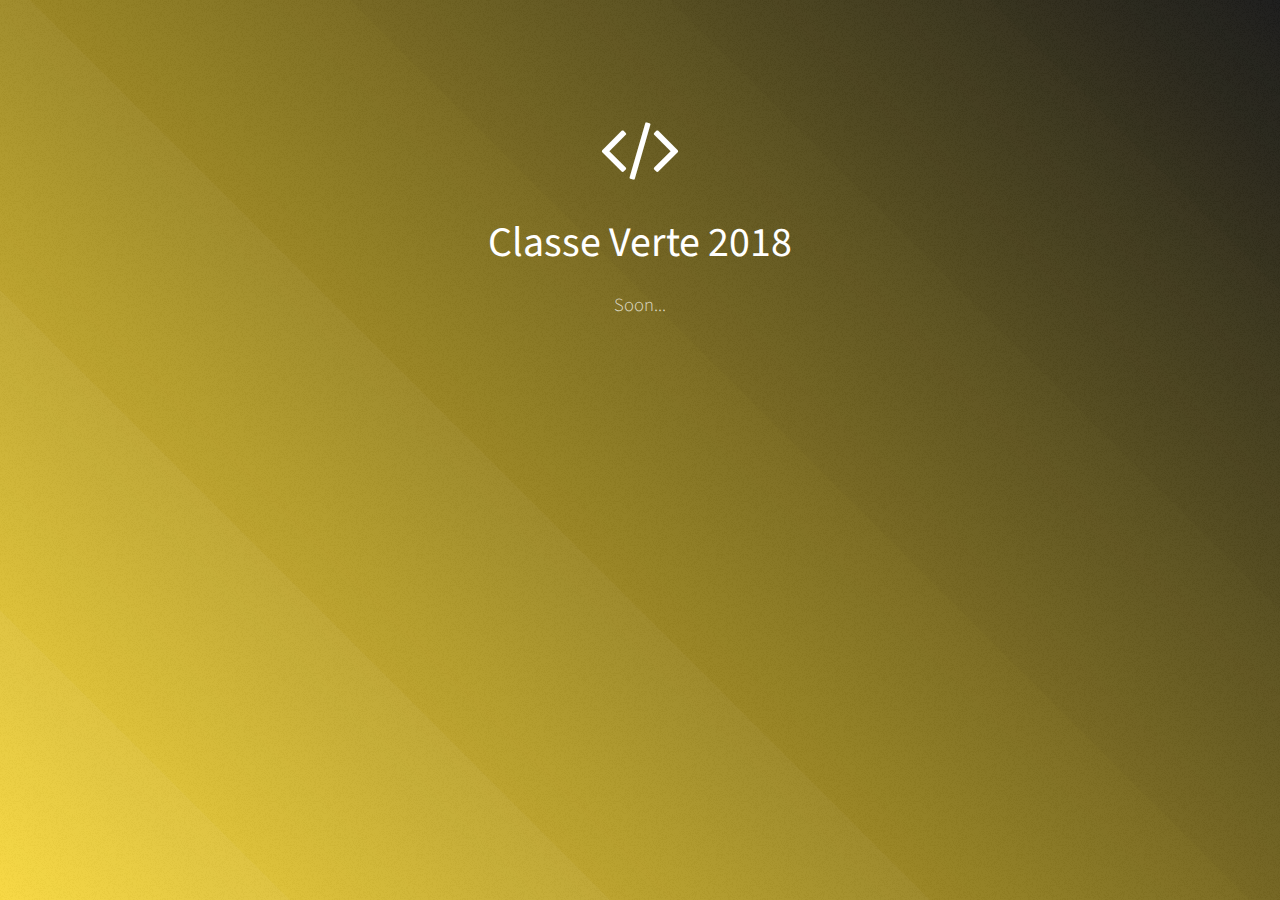
<file: index.html>
<!DOCTYPE HTML>
<html>
	<head>
		<title>Classe Verte 2018</title>
		<meta charset="utf-8" />
		<meta name="viewport" content="width=device-width, initial-scale=1" />
		<link rel="stylesheet" href="assets/css/main.css" />
	</head>
	<body>
		<section id="header">
			<div class="inner">
				<span class="icon major fa-code"></span>
				<h1><strong>Classe Verte 2018</strong></h1>
				<p>Soon...</p>
			</div>
		</section>

		<script src="assets/js/jquery.min.js"></script>
		<script src="assets/js/jquery.scrolly.min.js"></script>
		<script src="assets/js/skel.min.js"></script>
		<script src="assets/js/util.js"></script>
		<script src="assets/js/main.js"></script>

		<script async src="https://www.googletagmanager.com/gtag/js?id=UA-29696798-8"></script>
		<script>
		window.dataLayer = window.dataLayer || [];
		function gtag(){dataLayer.push(arguments)};
		gtag('js', new Date());

		gtag('config', 'UA-29696798-8');
		</script>

	</body>
</html>
</file>
<file: assets/css/main.css>
@import url("font-awesome.min.css");
@import url("https://fonts.googleapis.com/css?family=Source+Sans+Pro:300,300italic,400,400italic");

/*
	Photon by HTML5 UP
	html5up.net | @ajlkn
	Free for personal and commercial use under the CCA 3.0 license (html5up.net/license)
*/

/* Reset */

	html, body, div, span, applet, object, iframe, h1, h2, h3, h4, h5, h6, p, blockquote, pre, a, abbr, acronym, address, big, cite, code, del, dfn, em, img, ins, kbd, q, s, samp, small, strike, strong, sub, sup, tt, var, b, u, i, center, dl, dt, dd, ol, ul, li, fieldset, form, label, legend, table, caption, tbody, tfoot, thead, tr, th, td, article, aside, canvas, details, embed, figure, figcaption, footer, header, hgroup, menu, nav, output, ruby, section, summary, time, mark, audio, video {
		margin: 0;
		padding: 0;
		border: 0;
		font-size: 100%;
		font: inherit;
		vertical-align: baseline;
	}

	article, aside, details, figcaption, figure, footer, header, hgroup, menu, nav, section {
		display: block;
	}

	body {
		line-height: 1;
	}

	ol, ul {
		list-style: none;
	}

	blockquote, q {
		quotes: none;
	}

	blockquote:before, blockquote:after, q:before, q:after {
		content: '';
		content: none;
	}

	table {
		border-collapse: collapse;
		border-spacing: 0;
	}

	body {
		-webkit-text-size-adjust: none;
	}

/* Box Model */

	*, *:before, *:after {
		-moz-box-sizing: border-box;
		-webkit-box-sizing: border-box;
		box-sizing: border-box;
	}

/* Containers */

	.container {
		margin-left: auto;
		margin-right: auto;
	}

	.container.\31 25\25 {
		width: 100%;
		max-width: 75em;
		min-width: 60em;
	}

	.container.\37 5\25 {
		width: 45em;
	}

	.container.\35 0\25 {
		width: 30em;
	}

	.container.\32 5\25 {
		width: 15em;
	}

	.container {
		width: 60em;
	}

	@media screen and (max-width: 1680px) {

		.container.\31 25\25 {
			width: 100%;
			max-width: 75em;
			min-width: 60em;
		}

		.container.\37 5\25 {
			width: 45em;
		}

		.container.\35 0\25 {
			width: 30em;
		}

		.container.\32 5\25 {
			width: 15em;
		}

		.container {
			width: 60em;
		}

	}

	@media screen and (max-width: 1140px) {

		.container.\31 25\25 {
			width: 100%;
			max-width: 112.5%;
			min-width: 90%;
		}

		.container.\37 5\25 {
			width: 67.5%;
		}

		.container.\35 0\25 {
			width: 45%;
		}

		.container.\32 5\25 {
			width: 22.5%;
		}

		.container {
			width: 90%;
		}

	}

	@media screen and (max-width: 980px) {

		.container.\31 25\25 {
			width: 100%;
			max-width: 125%;
			min-width: 100%;
		}

		.container.\37 5\25 {
			width: 75%;
		}

		.container.\35 0\25 {
			width: 50%;
		}

		.container.\32 5\25 {
			width: 25%;
		}

		.container {
			width: 100% !important;
		}

	}

	@media screen and (max-width: 736px) {

		.container.\31 25\25 {
			width: 100%;
			max-width: 125%;
			min-width: 100%;
		}

		.container.\37 5\25 {
			width: 75%;
		}

		.container.\35 0\25 {
			width: 50%;
		}

		.container.\32 5\25 {
			width: 25%;
		}

		.container {
			width: 100% !important;
		}

	}

	@media screen and (max-width: 480px) {

		.container.\31 25\25 {
			width: 100%;
			max-width: 125%;
			min-width: 100%;
		}

		.container.\37 5\25 {
			width: 75%;
		}

		.container.\35 0\25 {
			width: 50%;
		}

		.container.\32 5\25 {
			width: 25%;
		}

		.container {
			width: 100% !important;
		}

	}

	@media screen and (max-width: 320px) {

		.container.\31 25\25 {
			width: 100%;
			max-width: 125%;
			min-width: 100%;
		}

		.container.\37 5\25 {
			width: 75%;
		}

		.container.\35 0\25 {
			width: 50%;
		}

		.container.\32 5\25 {
			width: 25%;
		}

		.container {
			width: 100% !important;
		}

	}

/* Grid */

	.row {
		border-bottom: solid 1px transparent;
		-moz-box-sizing: border-box;
		-webkit-box-sizing: border-box;
		box-sizing: border-box;
	}

	.row > * {
		float: left;
		-moz-box-sizing: border-box;
		-webkit-box-sizing: border-box;
		box-sizing: border-box;
	}

	.row:after, .row:before {
		content: '';
		display: block;
		clear: both;
		height: 0;
	}

	.row.uniform > * > :first-child {
		margin-top: 0;
	}

	.row.uniform > * > :last-child {
		margin-bottom: 0;
	}

	.row.\30 \25 > * {
		padding: 0 0 0 0em;
	}

	.row.\30 \25 {
		margin: 0 0 -1px 0em;
	}

	.row.uniform.\30 \25 > * {
		padding: 0em 0 0 0em;
	}

	.row.uniform.\30 \25 {
		margin: 0em 0 -1px 0em;
	}

	.row > * {
		padding: 0 0 0 2em;
	}

	.row {
		margin: 0 0 -1px -2em;
	}

	.row.uniform > * {
		padding: 2em 0 0 2em;
	}

	.row.uniform {
		margin: -2em 0 -1px -2em;
	}

	.row.\32 00\25 > * {
		padding: 0 0 0 4em;
	}

	.row.\32 00\25 {
		margin: 0 0 -1px -4em;
	}

	.row.uniform.\32 00\25 > * {
		padding: 4em 0 0 4em;
	}

	.row.uniform.\32 00\25 {
		margin: -4em 0 -1px -4em;
	}

	.row.\31 50\25 > * {
		padding: 0 0 0 3em;
	}

	.row.\31 50\25 {
		margin: 0 0 -1px -3em;
	}

	.row.uniform.\31 50\25 > * {
		padding: 3em 0 0 3em;
	}

	.row.uniform.\31 50\25 {
		margin: -3em 0 -1px -3em;
	}

	.row.\35 0\25 > * {
		padding: 0 0 0 1em;
	}

	.row.\35 0\25 {
		margin: 0 0 -1px -1em;
	}

	.row.uniform.\35 0\25 > * {
		padding: 1em 0 0 1em;
	}

	.row.uniform.\35 0\25 {
		margin: -1em 0 -1px -1em;
	}

	.row.\32 5\25 > * {
		padding: 0 0 0 0.5em;
	}

	.row.\32 5\25 {
		margin: 0 0 -1px -0.5em;
	}

	.row.uniform.\32 5\25 > * {
		padding: 0.5em 0 0 0.5em;
	}

	.row.uniform.\32 5\25 {
		margin: -0.5em 0 -1px -0.5em;
	}

	.\31 2u, .\31 2u\24 {
		width: 100%;
		clear: none;
		margin-left: 0;
	}

	.\31 1u, .\31 1u\24 {
		width: 91.6666666667%;
		clear: none;
		margin-left: 0;
	}

	.\31 0u, .\31 0u\24 {
		width: 83.3333333333%;
		clear: none;
		margin-left: 0;
	}

	.\39 u, .\39 u\24 {
		width: 75%;
		clear: none;
		margin-left: 0;
	}

	.\38 u, .\38 u\24 {
		width: 66.6666666667%;
		clear: none;
		margin-left: 0;
	}

	.\37 u, .\37 u\24 {
		width: 58.3333333333%;
		clear: none;
		margin-left: 0;
	}

	.\36 u, .\36 u\24 {
		width: 50%;
		clear: none;
		margin-left: 0;
	}

	.\35 u, .\35 u\24 {
		width: 41.6666666667%;
		clear: none;
		margin-left: 0;
	}

	.\34 u, .\34 u\24 {
		width: 33.3333333333%;
		clear: none;
		margin-left: 0;
	}

	.\33 u, .\33 u\24 {
		width: 25%;
		clear: none;
		margin-left: 0;
	}

	.\32 u, .\32 u\24 {
		width: 16.6666666667%;
		clear: none;
		margin-left: 0;
	}

	.\31 u, .\31 u\24 {
		width: 8.3333333333%;
		clear: none;
		margin-left: 0;
	}

	.\31 2u\24 + *,
	.\31 1u\24 + *,
	.\31 0u\24 + *,
	.\39 u\24 + *,
	.\38 u\24 + *,
	.\37 u\24 + *,
	.\36 u\24 + *,
	.\35 u\24 + *,
	.\34 u\24 + *,
	.\33 u\24 + *,
	.\32 u\24 + *,
	.\31 u\24 + * {
		clear: left;
	}

	.\-11u {
		margin-left: 91.66667%;
	}

	.\-10u {
		margin-left: 83.33333%;
	}

	.\-9u {
		margin-left: 75%;
	}

	.\-8u {
		margin-left: 66.66667%;
	}

	.\-7u {
		margin-left: 58.33333%;
	}

	.\-6u {
		margin-left: 50%;
	}

	.\-5u {
		margin-left: 41.66667%;
	}

	.\-4u {
		margin-left: 33.33333%;
	}

	.\-3u {
		margin-left: 25%;
	}

	.\-2u {
		margin-left: 16.66667%;
	}

	.\-1u {
		margin-left: 8.33333%;
	}

	@media screen and (max-width: 1680px) {

		.row > * {
			padding: 0 0 0 2em;
		}

		.row {
			margin: 0 0 -1px -2em;
		}

		.row.uniform > * {
			padding: 2em 0 0 2em;
		}

		.row.uniform {
			margin: -2em 0 -1px -2em;
		}

		.row.\32 00\25 > * {
			padding: 0 0 0 4em;
		}

		.row.\32 00\25 {
			margin: 0 0 -1px -4em;
		}

		.row.uniform.\32 00\25 > * {
			padding: 4em 0 0 4em;
		}

		.row.uniform.\32 00\25 {
			margin: -4em 0 -1px -4em;
		}

		.row.\31 50\25 > * {
			padding: 0 0 0 3em;
		}

		.row.\31 50\25 {
			margin: 0 0 -1px -3em;
		}

		.row.uniform.\31 50\25 > * {
			padding: 3em 0 0 3em;
		}

		.row.uniform.\31 50\25 {
			margin: -3em 0 -1px -3em;
		}

		.row.\35 0\25 > * {
			padding: 0 0 0 1em;
		}

		.row.\35 0\25 {
			margin: 0 0 -1px -1em;
		}

		.row.uniform.\35 0\25 > * {
			padding: 1em 0 0 1em;
		}

		.row.uniform.\35 0\25 {
			margin: -1em 0 -1px -1em;
		}

		.row.\32 5\25 > * {
			padding: 0 0 0 0.5em;
		}

		.row.\32 5\25 {
			margin: 0 0 -1px -0.5em;
		}

		.row.uniform.\32 5\25 > * {
			padding: 0.5em 0 0 0.5em;
		}

		.row.uniform.\32 5\25 {
			margin: -0.5em 0 -1px -0.5em;
		}

		.\31 2u\28xlarge\29, .\31 2u\24\28xlarge\29 {
			width: 100%;
			clear: none;
			margin-left: 0;
		}

		.\31 1u\28xlarge\29, .\31 1u\24\28xlarge\29 {
			width: 91.6666666667%;
			clear: none;
			margin-left: 0;
		}

		.\31 0u\28xlarge\29, .\31 0u\24\28xlarge\29 {
			width: 83.3333333333%;
			clear: none;
			margin-left: 0;
		}

		.\39 u\28xlarge\29, .\39 u\24\28xlarge\29 {
			width: 75%;
			clear: none;
			margin-left: 0;
		}

		.\38 u\28xlarge\29, .\38 u\24\28xlarge\29 {
			width: 66.6666666667%;
			clear: none;
			margin-left: 0;
		}

		.\37 u\28xlarge\29, .\37 u\24\28xlarge\29 {
			width: 58.3333333333%;
			clear: none;
			margin-left: 0;
		}

		.\36 u\28xlarge\29, .\36 u\24\28xlarge\29 {
			width: 50%;
			clear: none;
			margin-left: 0;
		}

		.\35 u\28xlarge\29, .\35 u\24\28xlarge\29 {
			width: 41.6666666667%;
			clear: none;
			margin-left: 0;
		}

		.\34 u\28xlarge\29, .\34 u\24\28xlarge\29 {
			width: 33.3333333333%;
			clear: none;
			margin-left: 0;
		}

		.\33 u\28xlarge\29, .\33 u\24\28xlarge\29 {
			width: 25%;
			clear: none;
			margin-left: 0;
		}

		.\32 u\28xlarge\29, .\32 u\24\28xlarge\29 {
			width: 16.6666666667%;
			clear: none;
			margin-left: 0;
		}

		.\31 u\28xlarge\29, .\31 u\24\28xlarge\29 {
			width: 8.3333333333%;
			clear: none;
			margin-left: 0;
		}

		.\31 2u\24\28xlarge\29 + *,
		.\31 1u\24\28xlarge\29 + *,
		.\31 0u\24\28xlarge\29 + *,
		.\39 u\24\28xlarge\29 + *,
		.\38 u\24\28xlarge\29 + *,
		.\37 u\24\28xlarge\29 + *,
		.\36 u\24\28xlarge\29 + *,
		.\35 u\24\28xlarge\29 + *,
		.\34 u\24\28xlarge\29 + *,
		.\33 u\24\28xlarge\29 + *,
		.\32 u\24\28xlarge\29 + *,
		.\31 u\24\28xlarge\29 + * {
			clear: left;
		}

		.\-11u\28xlarge\29 {
			margin-left: 91.66667%;
		}

		.\-10u\28xlarge\29 {
			margin-left: 83.33333%;
		}

		.\-9u\28xlarge\29 {
			margin-left: 75%;
		}

		.\-8u\28xlarge\29 {
			margin-left: 66.66667%;
		}

		.\-7u\28xlarge\29 {
			margin-left: 58.33333%;
		}

		.\-6u\28xlarge\29 {
			margin-left: 50%;
		}

		.\-5u\28xlarge\29 {
			margin-left: 41.66667%;
		}

		.\-4u\28xlarge\29 {
			margin-left: 33.33333%;
		}

		.\-3u\28xlarge\29 {
			margin-left: 25%;
		}

		.\-2u\28xlarge\29 {
			margin-left: 16.66667%;
		}

		.\-1u\28xlarge\29 {
			margin-left: 8.33333%;
		}

	}

	@media screen and (max-width: 1140px) {

		.row > * {
			padding: 0 0 0 1.5em;
		}

		.row {
			margin: 0 0 -1px -1.5em;
		}

		.row.uniform > * {
			padding: 1.5em 0 0 1.5em;
		}

		.row.uniform {
			margin: -1.5em 0 -1px -1.5em;
		}

		.row.\32 00\25 > * {
			padding: 0 0 0 3em;
		}

		.row.\32 00\25 {
			margin: 0 0 -1px -3em;
		}

		.row.uniform.\32 00\25 > * {
			padding: 3em 0 0 3em;
		}

		.row.uniform.\32 00\25 {
			margin: -3em 0 -1px -3em;
		}

		.row.\31 50\25 > * {
			padding: 0 0 0 2.25em;
		}

		.row.\31 50\25 {
			margin: 0 0 -1px -2.25em;
		}

		.row.uniform.\31 50\25 > * {
			padding: 2.25em 0 0 2.25em;
		}

		.row.uniform.\31 50\25 {
			margin: -2.25em 0 -1px -2.25em;
		}

		.row.\35 0\25 > * {
			padding: 0 0 0 0.75em;
		}

		.row.\35 0\25 {
			margin: 0 0 -1px -0.75em;
		}

		.row.uniform.\35 0\25 > * {
			padding: 0.75em 0 0 0.75em;
		}

		.row.uniform.\35 0\25 {
			margin: -0.75em 0 -1px -0.75em;
		}

		.row.\32 5\25 > * {
			padding: 0 0 0 0.375em;
		}

		.row.\32 5\25 {
			margin: 0 0 -1px -0.375em;
		}

		.row.uniform.\32 5\25 > * {
			padding: 0.375em 0 0 0.375em;
		}

		.row.uniform.\32 5\25 {
			margin: -0.375em 0 -1px -0.375em;
		}

		.\31 2u\28large\29, .\31 2u\24\28large\29 {
			width: 100%;
			clear: none;
			margin-left: 0;
		}

		.\31 1u\28large\29, .\31 1u\24\28large\29 {
			width: 91.6666666667%;
			clear: none;
			margin-left: 0;
		}

		.\31 0u\28large\29, .\31 0u\24\28large\29 {
			width: 83.3333333333%;
			clear: none;
			margin-left: 0;
		}

		.\39 u\28large\29, .\39 u\24\28large\29 {
			width: 75%;
			clear: none;
			margin-left: 0;
		}

		.\38 u\28large\29, .\38 u\24\28large\29 {
			width: 66.6666666667%;
			clear: none;
			margin-left: 0;
		}

		.\37 u\28large\29, .\37 u\24\28large\29 {
			width: 58.3333333333%;
			clear: none;
			margin-left: 0;
		}

		.\36 u\28large\29, .\36 u\24\28large\29 {
			width: 50%;
			clear: none;
			margin-left: 0;
		}

		.\35 u\28large\29, .\35 u\24\28large\29 {
			width: 41.6666666667%;
			clear: none;
			margin-left: 0;
		}

		.\34 u\28large\29, .\34 u\24\28large\29 {
			width: 33.3333333333%;
			clear: none;
			margin-left: 0;
		}

		.\33 u\28large\29, .\33 u\24\28large\29 {
			width: 25%;
			clear: none;
			margin-left: 0;
		}

		.\32 u\28large\29, .\32 u\24\28large\29 {
			width: 16.6666666667%;
			clear: none;
			margin-left: 0;
		}

		.\31 u\28large\29, .\31 u\24\28large\29 {
			width: 8.3333333333%;
			clear: none;
			margin-left: 0;
		}

		.\31 2u\24\28large\29 + *,
		.\31 1u\24\28large\29 + *,
		.\31 0u\24\28large\29 + *,
		.\39 u\24\28large\29 + *,
		.\38 u\24\28large\29 + *,
		.\37 u\24\28large\29 + *,
		.\36 u\24\28large\29 + *,
		.\35 u\24\28large\29 + *,
		.\34 u\24\28large\29 + *,
		.\33 u\24\28large\29 + *,
		.\32 u\24\28large\29 + *,
		.\31 u\24\28large\29 + * {
			clear: left;
		}

		.\-11u\28large\29 {
			margin-left: 91.66667%;
		}

		.\-10u\28large\29 {
			margin-left: 83.33333%;
		}

		.\-9u\28large\29 {
			margin-left: 75%;
		}

		.\-8u\28large\29 {
			margin-left: 66.66667%;
		}

		.\-7u\28large\29 {
			margin-left: 58.33333%;
		}

		.\-6u\28large\29 {
			margin-left: 50%;
		}

		.\-5u\28large\29 {
			margin-left: 41.66667%;
		}

		.\-4u\28large\29 {
			margin-left: 33.33333%;
		}

		.\-3u\28large\29 {
			margin-left: 25%;
		}

		.\-2u\28large\29 {
			margin-left: 16.66667%;
		}

		.\-1u\28large\29 {
			margin-left: 8.33333%;
		}

	}

	@media screen and (max-width: 980px) {

		.row > * {
			padding: 0 0 0 1.5em;
		}

		.row {
			margin: 0 0 -1px -1.5em;
		}

		.row.uniform > * {
			padding: 1.5em 0 0 1.5em;
		}

		.row.uniform {
			margin: -1.5em 0 -1px -1.5em;
		}

		.row.\32 00\25 > * {
			padding: 0 0 0 3em;
		}

		.row.\32 00\25 {
			margin: 0 0 -1px -3em;
		}

		.row.uniform.\32 00\25 > * {
			padding: 3em 0 0 3em;
		}

		.row.uniform.\32 00\25 {
			margin: -3em 0 -1px -3em;
		}

		.row.\31 50\25 > * {
			padding: 0 0 0 2.25em;
		}

		.row.\31 50\25 {
			margin: 0 0 -1px -2.25em;
		}

		.row.uniform.\31 50\25 > * {
			padding: 2.25em 0 0 2.25em;
		}

		.row.uniform.\31 50\25 {
			margin: -2.25em 0 -1px -2.25em;
		}

		.row.\35 0\25 > * {
			padding: 0 0 0 0.75em;
		}

		.row.\35 0\25 {
			margin: 0 0 -1px -0.75em;
		}

		.row.uniform.\35 0\25 > * {
			padding: 0.75em 0 0 0.75em;
		}

		.row.uniform.\35 0\25 {
			margin: -0.75em 0 -1px -0.75em;
		}

		.row.\32 5\25 > * {
			padding: 0 0 0 0.375em;
		}

		.row.\32 5\25 {
			margin: 0 0 -1px -0.375em;
		}

		.row.uniform.\32 5\25 > * {
			padding: 0.375em 0 0 0.375em;
		}

		.row.uniform.\32 5\25 {
			margin: -0.375em 0 -1px -0.375em;
		}

		.\31 2u\28medium\29, .\31 2u\24\28medium\29 {
			width: 100%;
			clear: none;
			margin-left: 0;
		}

		.\31 1u\28medium\29, .\31 1u\24\28medium\29 {
			width: 91.6666666667%;
			clear: none;
			margin-left: 0;
		}

		.\31 0u\28medium\29, .\31 0u\24\28medium\29 {
			width: 83.3333333333%;
			clear: none;
			margin-left: 0;
		}

		.\39 u\28medium\29, .\39 u\24\28medium\29 {
			width: 75%;
			clear: none;
			margin-left: 0;
		}

		.\38 u\28medium\29, .\38 u\24\28medium\29 {
			width: 66.6666666667%;
			clear: none;
			margin-left: 0;
		}

		.\37 u\28medium\29, .\37 u\24\28medium\29 {
			width: 58.3333333333%;
			clear: none;
			margin-left: 0;
		}

		.\36 u\28medium\29, .\36 u\24\28medium\29 {
			width: 50%;
			clear: none;
			margin-left: 0;
		}

		.\35 u\28medium\29, .\35 u\24\28medium\29 {
			width: 41.6666666667%;
			clear: none;
			margin-left: 0;
		}

		.\34 u\28medium\29, .\34 u\24\28medium\29 {
			width: 33.3333333333%;
			clear: none;
			margin-left: 0;
		}

		.\33 u\28medium\29, .\33 u\24\28medium\29 {
			width: 25%;
			clear: none;
			margin-left: 0;
		}

		.\32 u\28medium\29, .\32 u\24\28medium\29 {
			width: 16.6666666667%;
			clear: none;
			margin-left: 0;
		}

		.\31 u\28medium\29, .\31 u\24\28medium\29 {
			width: 8.3333333333%;
			clear: none;
			margin-left: 0;
		}

		.\31 2u\24\28medium\29 + *,
		.\31 1u\24\28medium\29 + *,
		.\31 0u\24\28medium\29 + *,
		.\39 u\24\28medium\29 + *,
		.\38 u\24\28medium\29 + *,
		.\37 u\24\28medium\29 + *,
		.\36 u\24\28medium\29 + *,
		.\35 u\24\28medium\29 + *,
		.\34 u\24\28medium\29 + *,
		.\33 u\24\28medium\29 + *,
		.\32 u\24\28medium\29 + *,
		.\31 u\24\28medium\29 + * {
			clear: left;
		}

		.\-11u\28medium\29 {
			margin-left: 91.66667%;
		}

		.\-10u\28medium\29 {
			margin-left: 83.33333%;
		}

		.\-9u\28medium\29 {
			margin-left: 75%;
		}

		.\-8u\28medium\29 {
			margin-left: 66.66667%;
		}

		.\-7u\28medium\29 {
			margin-left: 58.33333%;
		}

		.\-6u\28medium\29 {
			margin-left: 50%;
		}

		.\-5u\28medium\29 {
			margin-left: 41.66667%;
		}

		.\-4u\28medium\29 {
			margin-left: 33.33333%;
		}

		.\-3u\28medium\29 {
			margin-left: 25%;
		}

		.\-2u\28medium\29 {
			margin-left: 16.66667%;
		}

		.\-1u\28medium\29 {
			margin-left: 8.33333%;
		}

	}

	@media screen and (max-width: 736px) {

		.row > * {
			padding: 0 0 0 1.5em;
		}

		.row {
			margin: 0 0 -1px -1.5em;
		}

		.row.uniform > * {
			padding: 1.5em 0 0 1.5em;
		}

		.row.uniform {
			margin: -1.5em 0 -1px -1.5em;
		}

		.row.\32 00\25 > * {
			padding: 0 0 0 3em;
		}

		.row.\32 00\25 {
			margin: 0 0 -1px -3em;
		}

		.row.uniform.\32 00\25 > * {
			padding: 3em 0 0 3em;
		}

		.row.uniform.\32 00\25 {
			margin: -3em 0 -1px -3em;
		}

		.row.\31 50\25 > * {
			padding: 0 0 0 2.25em;
		}

		.row.\31 50\25 {
			margin: 0 0 -1px -2.25em;
		}

		.row.uniform.\31 50\25 > * {
			padding: 2.25em 0 0 2.25em;
		}

		.row.uniform.\31 50\25 {
			margin: -2.25em 0 -1px -2.25em;
		}

		.row.\35 0\25 > * {
			padding: 0 0 0 0.75em;
		}

		.row.\35 0\25 {
			margin: 0 0 -1px -0.75em;
		}

		.row.uniform.\35 0\25 > * {
			padding: 0.75em 0 0 0.75em;
		}

		.row.uniform.\35 0\25 {
			margin: -0.75em 0 -1px -0.75em;
		}

		.row.\32 5\25 > * {
			padding: 0 0 0 0.375em;
		}

		.row.\32 5\25 {
			margin: 0 0 -1px -0.375em;
		}

		.row.uniform.\32 5\25 > * {
			padding: 0.375em 0 0 0.375em;
		}

		.row.uniform.\32 5\25 {
			margin: -0.375em 0 -1px -0.375em;
		}

		.\31 2u\28small\29, .\31 2u\24\28small\29 {
			width: 100%;
			clear: none;
			margin-left: 0;
		}

		.\31 1u\28small\29, .\31 1u\24\28small\29 {
			width: 91.6666666667%;
			clear: none;
			margin-left: 0;
		}

		.\31 0u\28small\29, .\31 0u\24\28small\29 {
			width: 83.3333333333%;
			clear: none;
			margin-left: 0;
		}

		.\39 u\28small\29, .\39 u\24\28small\29 {
			width: 75%;
			clear: none;
			margin-left: 0;
		}

		.\38 u\28small\29, .\38 u\24\28small\29 {
			width: 66.6666666667%;
			clear: none;
			margin-left: 0;
		}

		.\37 u\28small\29, .\37 u\24\28small\29 {
			width: 58.3333333333%;
			clear: none;
			margin-left: 0;
		}

		.\36 u\28small\29, .\36 u\24\28small\29 {
			width: 50%;
			clear: none;
			margin-left: 0;
		}

		.\35 u\28small\29, .\35 u\24\28small\29 {
			width: 41.6666666667%;
			clear: none;
			margin-left: 0;
		}

		.\34 u\28small\29, .\34 u\24\28small\29 {
			width: 33.3333333333%;
			clear: none;
			margin-left: 0;
		}

		.\33 u\28small\29, .\33 u\24\28small\29 {
			width: 25%;
			clear: none;
			margin-left: 0;
		}

		.\32 u\28small\29, .\32 u\24\28small\29 {
			width: 16.6666666667%;
			clear: none;
			margin-left: 0;
		}

		.\31 u\28small\29, .\31 u\24\28small\29 {
			width: 8.3333333333%;
			clear: none;
			margin-left: 0;
		}

		.\31 2u\24\28small\29 + *,
		.\31 1u\24\28small\29 + *,
		.\31 0u\24\28small\29 + *,
		.\39 u\24\28small\29 + *,
		.\38 u\24\28small\29 + *,
		.\37 u\24\28small\29 + *,
		.\36 u\24\28small\29 + *,
		.\35 u\24\28small\29 + *,
		.\34 u\24\28small\29 + *,
		.\33 u\24\28small\29 + *,
		.\32 u\24\28small\29 + *,
		.\31 u\24\28small\29 + * {
			clear: left;
		}

		.\-11u\28small\29 {
			margin-left: 91.66667%;
		}

		.\-10u\28small\29 {
			margin-left: 83.33333%;
		}

		.\-9u\28small\29 {
			margin-left: 75%;
		}

		.\-8u\28small\29 {
			margin-left: 66.66667%;
		}

		.\-7u\28small\29 {
			margin-left: 58.33333%;
		}

		.\-6u\28small\29 {
			margin-left: 50%;
		}

		.\-5u\28small\29 {
			margin-left: 41.66667%;
		}

		.\-4u\28small\29 {
			margin-left: 33.33333%;
		}

		.\-3u\28small\29 {
			margin-left: 25%;
		}

		.\-2u\28small\29 {
			margin-left: 16.66667%;
		}

		.\-1u\28small\29 {
			margin-left: 8.33333%;
		}

	}

	@media screen and (max-width: 480px) {

		.row > * {
			padding: 0 0 0 1.5em;
		}

		.row {
			margin: 0 0 -1px -1.5em;
		}

		.row.uniform > * {
			padding: 1.5em 0 0 1.5em;
		}

		.row.uniform {
			margin: -1.5em 0 -1px -1.5em;
		}

		.row.\32 00\25 > * {
			padding: 0 0 0 3em;
		}

		.row.\32 00\25 {
			margin: 0 0 -1px -3em;
		}

		.row.uniform.\32 00\25 > * {
			padding: 3em 0 0 3em;
		}

		.row.uniform.\32 00\25 {
			margin: -3em 0 -1px -3em;
		}

		.row.\31 50\25 > * {
			padding: 0 0 0 2.25em;
		}

		.row.\31 50\25 {
			margin: 0 0 -1px -2.25em;
		}

		.row.uniform.\31 50\25 > * {
			padding: 2.25em 0 0 2.25em;
		}

		.row.uniform.\31 50\25 {
			margin: -2.25em 0 -1px -2.25em;
		}

		.row.\35 0\25 > * {
			padding: 0 0 0 0.75em;
		}

		.row.\35 0\25 {
			margin: 0 0 -1px -0.75em;
		}

		.row.uniform.\35 0\25 > * {
			padding: 0.75em 0 0 0.75em;
		}

		.row.uniform.\35 0\25 {
			margin: -0.75em 0 -1px -0.75em;
		}

		.row.\32 5\25 > * {
			padding: 0 0 0 0.375em;
		}

		.row.\32 5\25 {
			margin: 0 0 -1px -0.375em;
		}

		.row.uniform.\32 5\25 > * {
			padding: 0.375em 0 0 0.375em;
		}

		.row.uniform.\32 5\25 {
			margin: -0.375em 0 -1px -0.375em;
		}

		.\31 2u\28xsmall\29, .\31 2u\24\28xsmall\29 {
			width: 100%;
			clear: none;
			margin-left: 0;
		}

		.\31 1u\28xsmall\29, .\31 1u\24\28xsmall\29 {
			width: 91.6666666667%;
			clear: none;
			margin-left: 0;
		}

		.\31 0u\28xsmall\29, .\31 0u\24\28xsmall\29 {
			width: 83.3333333333%;
			clear: none;
			margin-left: 0;
		}

		.\39 u\28xsmall\29, .\39 u\24\28xsmall\29 {
			width: 75%;
			clear: none;
			margin-left: 0;
		}

		.\38 u\28xsmall\29, .\38 u\24\28xsmall\29 {
			width: 66.6666666667%;
			clear: none;
			margin-left: 0;
		}

		.\37 u\28xsmall\29, .\37 u\24\28xsmall\29 {
			width: 58.3333333333%;
			clear: none;
			margin-left: 0;
		}

		.\36 u\28xsmall\29, .\36 u\24\28xsmall\29 {
			width: 50%;
			clear: none;
			margin-left: 0;
		}

		.\35 u\28xsmall\29, .\35 u\24\28xsmall\29 {
			width: 41.6666666667%;
			clear: none;
			margin-left: 0;
		}

		.\34 u\28xsmall\29, .\34 u\24\28xsmall\29 {
			width: 33.3333333333%;
			clear: none;
			margin-left: 0;
		}

		.\33 u\28xsmall\29, .\33 u\24\28xsmall\29 {
			width: 25%;
			clear: none;
			margin-left: 0;
		}

		.\32 u\28xsmall\29, .\32 u\24\28xsmall\29 {
			width: 16.6666666667%;
			clear: none;
			margin-left: 0;
		}

		.\31 u\28xsmall\29, .\31 u\24\28xsmall\29 {
			width: 8.3333333333%;
			clear: none;
			margin-left: 0;
		}

		.\31 2u\24\28xsmall\29 + *,
		.\31 1u\24\28xsmall\29 + *,
		.\31 0u\24\28xsmall\29 + *,
		.\39 u\24\28xsmall\29 + *,
		.\38 u\24\28xsmall\29 + *,
		.\37 u\24\28xsmall\29 + *,
		.\36 u\24\28xsmall\29 + *,
		.\35 u\24\28xsmall\29 + *,
		.\34 u\24\28xsmall\29 + *,
		.\33 u\24\28xsmall\29 + *,
		.\32 u\24\28xsmall\29 + *,
		.\31 u\24\28xsmall\29 + * {
			clear: left;
		}

		.\-11u\28xsmall\29 {
			margin-left: 91.66667%;
		}

		.\-10u\28xsmall\29 {
			margin-left: 83.33333%;
		}

		.\-9u\28xsmall\29 {
			margin-left: 75%;
		}

		.\-8u\28xsmall\29 {
			margin-left: 66.66667%;
		}

		.\-7u\28xsmall\29 {
			margin-left: 58.33333%;
		}

		.\-6u\28xsmall\29 {
			margin-left: 50%;
		}

		.\-5u\28xsmall\29 {
			margin-left: 41.66667%;
		}

		.\-4u\28xsmall\29 {
			margin-left: 33.33333%;
		}

		.\-3u\28xsmall\29 {
			margin-left: 25%;
		}

		.\-2u\28xsmall\29 {
			margin-left: 16.66667%;
		}

		.\-1u\28xsmall\29 {
			margin-left: 8.33333%;
		}

	}

	@media screen and (max-width: 320px) {

		.row > * {
			padding: 0 0 0 1.5em;
		}

		.row {
			margin: 0 0 -1px -1.5em;
		}

		.row.uniform > * {
			padding: 1.5em 0 0 1.5em;
		}

		.row.uniform {
			margin: -1.5em 0 -1px -1.5em;
		}

		.row.\32 00\25 > * {
			padding: 0 0 0 3em;
		}

		.row.\32 00\25 {
			margin: 0 0 -1px -3em;
		}

		.row.uniform.\32 00\25 > * {
			padding: 3em 0 0 3em;
		}

		.row.uniform.\32 00\25 {
			margin: -3em 0 -1px -3em;
		}

		.row.\31 50\25 > * {
			padding: 0 0 0 2.25em;
		}

		.row.\31 50\25 {
			margin: 0 0 -1px -2.25em;
		}

		.row.uniform.\31 50\25 > * {
			padding: 2.25em 0 0 2.25em;
		}

		.row.uniform.\31 50\25 {
			margin: -2.25em 0 -1px -2.25em;
		}

		.row.\35 0\25 > * {
			padding: 0 0 0 0.75em;
		}

		.row.\35 0\25 {
			margin: 0 0 -1px -0.75em;
		}

		.row.uniform.\35 0\25 > * {
			padding: 0.75em 0 0 0.75em;
		}

		.row.uniform.\35 0\25 {
			margin: -0.75em 0 -1px -0.75em;
		}

		.row.\32 5\25 > * {
			padding: 0 0 0 0.375em;
		}

		.row.\32 5\25 {
			margin: 0 0 -1px -0.375em;
		}

		.row.uniform.\32 5\25 > * {
			padding: 0.375em 0 0 0.375em;
		}

		.row.uniform.\32 5\25 {
			margin: -0.375em 0 -1px -0.375em;
		}

		.\31 2u\28xxsmall\29, .\31 2u\24\28xxsmall\29 {
			width: 100%;
			clear: none;
			margin-left: 0;
		}

		.\31 1u\28xxsmall\29, .\31 1u\24\28xxsmall\29 {
			width: 91.6666666667%;
			clear: none;
			margin-left: 0;
		}

		.\31 0u\28xxsmall\29, .\31 0u\24\28xxsmall\29 {
			width: 83.3333333333%;
			clear: none;
			margin-left: 0;
		}

		.\39 u\28xxsmall\29, .\39 u\24\28xxsmall\29 {
			width: 75%;
			clear: none;
			margin-left: 0;
		}

		.\38 u\28xxsmall\29, .\38 u\24\28xxsmall\29 {
			width: 66.6666666667%;
			clear: none;
			margin-left: 0;
		}

		.\37 u\28xxsmall\29, .\37 u\24\28xxsmall\29 {
			width: 58.3333333333%;
			clear: none;
			margin-left: 0;
		}

		.\36 u\28xxsmall\29, .\36 u\24\28xxsmall\29 {
			width: 50%;
			clear: none;
			margin-left: 0;
		}

		.\35 u\28xxsmall\29, .\35 u\24\28xxsmall\29 {
			width: 41.6666666667%;
			clear: none;
			margin-left: 0;
		}

		.\34 u\28xxsmall\29, .\34 u\24\28xxsmall\29 {
			width: 33.3333333333%;
			clear: none;
			margin-left: 0;
		}

		.\33 u\28xxsmall\29, .\33 u\24\28xxsmall\29 {
			width: 25%;
			clear: none;
			margin-left: 0;
		}

		.\32 u\28xxsmall\29, .\32 u\24\28xxsmall\29 {
			width: 16.6666666667%;
			clear: none;
			margin-left: 0;
		}

		.\31 u\28xxsmall\29, .\31 u\24\28xxsmall\29 {
			width: 8.3333333333%;
			clear: none;
			margin-left: 0;
		}

		.\31 2u\24\28xxsmall\29 + *,
		.\31 1u\24\28xxsmall\29 + *,
		.\31 0u\24\28xxsmall\29 + *,
		.\39 u\24\28xxsmall\29 + *,
		.\38 u\24\28xxsmall\29 + *,
		.\37 u\24\28xxsmall\29 + *,
		.\36 u\24\28xxsmall\29 + *,
		.\35 u\24\28xxsmall\29 + *,
		.\34 u\24\28xxsmall\29 + *,
		.\33 u\24\28xxsmall\29 + *,
		.\32 u\24\28xxsmall\29 + *,
		.\31 u\24\28xxsmall\29 + * {
			clear: left;
		}

		.\-11u\28xxsmall\29 {
			margin-left: 91.66667%;
		}

		.\-10u\28xxsmall\29 {
			margin-left: 83.33333%;
		}

		.\-9u\28xxsmall\29 {
			margin-left: 75%;
		}

		.\-8u\28xxsmall\29 {
			margin-left: 66.66667%;
		}

		.\-7u\28xxsmall\29 {
			margin-left: 58.33333%;
		}

		.\-6u\28xxsmall\29 {
			margin-left: 50%;
		}

		.\-5u\28xxsmall\29 {
			margin-left: 41.66667%;
		}

		.\-4u\28xxsmall\29 {
			margin-left: 33.33333%;
		}

		.\-3u\28xxsmall\29 {
			margin-left: 25%;
		}

		.\-2u\28xxsmall\29 {
			margin-left: 16.66667%;
		}

		.\-1u\28xxsmall\29 {
			margin-left: 8.33333%;
		}

	}

/* Basic */

	body {
		background: #fff;
	}

		body.is-loading *, body.is-loading *:before, body.is-loading *:after {
			-moz-animation: none !important;
			-webkit-animation: none !important;
			-ms-animation: none !important;
			animation: none !important;
			-moz-transition: none !important;
			-webkit-transition: none !important;
			-ms-transition: none !important;
			transition: none !important;
		}

	body, input, select, textarea {
		color: #666;
		font-family: "Source Sans Pro", Helvetica, sans-serif;
		font-size: 16pt;
		font-weight: 300;
		line-height: 1.65em;
	}

	a {
		-moz-transition: color 0.2s ease-in-out, border-color 0.2s ease-in-out;
		-webkit-transition: color 0.2s ease-in-out, border-color 0.2s ease-in-out;
		-ms-transition: color 0.2s ease-in-out, border-color 0.2s ease-in-out;
		transition: color 0.2s ease-in-out, border-color 0.2s ease-in-out;
		border-bottom: dotted 1px #666;
		color: inherit;
		text-decoration: none;
	}

		a:hover {
			border-bottom-color: transparent !important;
			color: #6bd4c8;
		}

	strong, b {
		color: #555;
		font-weight: 400;
	}

	em, i {
		font-style: italic;
	}

	p {
		margin: 0 0 2em 0;
	}

	h1, h2, h3, h4, h5, h6 {
		color: #555;
		line-height: 1em;
		margin: 0 0 1em 0;
	}

		h1 a, h2 a, h3 a, h4 a, h5 a, h6 a {
			color: inherit;
			text-decoration: none;
		}

	h1 {
		font-size: 2.25em;
		line-height: 1.35em;
	}

	h2 {
		font-size: 2em;
		line-height: 1.35em;
	}

	h3 {
		font-size: 1.35em;
		line-height: 1.5em;
	}

	h4 {
		font-size: 1.25em;
		line-height: 1.5em;
	}

	h5 {
		font-size: 0.9em;
		line-height: 1.5em;
	}

	h6 {
		font-size: 0.7em;
		line-height: 1.5em;
	}

	sub {
		font-size: 0.8em;
		position: relative;
		top: 0.5em;
	}

	sup {
		font-size: 0.8em;
		position: relative;
		top: -0.5em;
	}

	hr {
		border: 0;
		border-bottom: solid 1px rgba(144, 144, 144, 0.5);
		margin: 2em 0;
	}

		hr.major {
			margin: 3em 0;
		}

	blockquote {
		border-left: solid 4px rgba(144, 144, 144, 0.5);
		font-style: italic;
		margin: 0 0 2em 0;
		padding: 0.5em 0 0.5em 2em;
	}

	code {
		background: rgba(144, 144, 144, 0.075);
		border-radius: 4px;
		border: solid 1px rgba(144, 144, 144, 0.5);
		font-family: "Courier New", monospace;
		font-size: 0.9em;
		margin: 0 0.25em;
		padding: 0.25em 0.65em;
	}

	pre {
		-webkit-overflow-scrolling: touch;
		font-family: "Courier New", monospace;
		font-size: 0.9em;
		margin: 0 0 2em 0;
	}

		pre code {
			display: block;
			line-height: 1.75em;
			padding: 1em 1.5em;
			overflow-x: auto;
		}

	.align-left {
		text-align: left;
	}

	.align-center {
		text-align: center;
	}

	.align-right {
		text-align: right;
	}

/* Section/Article */

	section.special, article.special {
		text-align: center;
	}

	header p {
		color: #999;
		margin: 0 0 1.5em 0;
		position: relative;
	}

	header h2 + p {
		font-size: 1.25em;
		line-height: 1.5em;
		margin-top: -1em;
	}

	header h3 + p {
		font-size: 1.1em;
		line-height: 1.5em;
		margin-top: -0.8em;
	}

	header h4 + p,
	header h5 + p,
	header h6 + p {
		font-size: 0.9em;
		line-height: 1.5em;
		margin-top: -0.6em;
	}

	header.major {
		margin: 0 0 1em 0;
	}

		header.major:after {
			background: rgba(144, 144, 144, 0.5);
			content: '';
			display: inline-block;
			height: 1px;
			margin-top: 1.5em;
			width: 6em;
		}

		header.major h2, header.major h3, header.major h4, header.major h5, header.major h6 {
			margin: 0;
		}

		header.major p {
			margin: 0.7em 0 0 0;
		}

	header.special {
		text-align: center;
	}

/* Form */

	form {
		margin: 0 0 2em 0;
	}

	label {
		color: #555;
		display: block;
		font-size: 0.9em;
		font-weight: 400;
		margin: 0 0 1em 0;
	}

	input[type="text"],
	input[type="password"],
	input[type="email"],
	select,
	textarea {
		-moz-appearance: none;
		-webkit-appearance: none;
		-ms-appearance: none;
		appearance: none;
		background: rgba(144, 144, 144, 0.075);
		border-radius: 4px;
		border: none;
		border: solid 1px rgba(144, 144, 144, 0.5);
		color: inherit;
		display: block;
		outline: 0;
		padding: 0 1em;
		text-decoration: none;
		width: 100%;
	}

		input[type="text"]:invalid,
		input[type="password"]:invalid,
		input[type="email"]:invalid,
		select:invalid,
		textarea:invalid {
			box-shadow: none;
		}

		input[type="text"]:focus,
		input[type="password"]:focus,
		input[type="email"]:focus,
		select:focus,
		textarea:focus {
			border-color: #6bd4c8;
		}

	.select-wrapper {
		text-decoration: none;
		display: block;
		position: relative;
	}

		.select-wrapper:before {
			-moz-osx-font-smoothing: grayscale;
			-webkit-font-smoothing: antialiased;
			font-family: FontAwesome;
			font-style: normal;
			font-weight: normal;
			text-transform: none !important;
		}

		.select-wrapper:before {
			color: rgba(144, 144, 144, 0.5);
			content: '\f078';
			display: block;
			height: 2.75em;
			line-height: 2.75em;
			pointer-events: none;
			position: absolute;
			right: 0;
			text-align: center;
			top: 0;
			width: 2.75em;
		}

		.select-wrapper select::-ms-expand {
			display: none;
		}

	input[type="text"],
	input[type="password"],
	input[type="email"],
	select {
		height: 2.75em;
	}

	textarea {
		padding: 0.75em 1em;
	}

	input[type="checkbox"],
	input[type="radio"] {
		-moz-appearance: none;
		-webkit-appearance: none;
		-ms-appearance: none;
		appearance: none;
		display: block;
		float: left;
		margin-right: -2em;
		opacity: 0;
		width: 1em;
		z-index: -1;
	}

		input[type="checkbox"] + label,
		input[type="radio"] + label {
			text-decoration: none;
			color: #666;
			cursor: pointer;
			display: inline-block;
			font-size: 1em;
			font-weight: 300;
			padding-left: 2.4em;
			padding-right: 0.75em;
			position: relative;
		}

			input[type="checkbox"] + label:before,
			input[type="radio"] + label:before {
				-moz-osx-font-smoothing: grayscale;
				-webkit-font-smoothing: antialiased;
				font-family: FontAwesome;
				font-style: normal;
				font-weight: normal;
				text-transform: none !important;
			}

			input[type="checkbox"] + label:before,
			input[type="radio"] + label:before {
				background: rgba(144, 144, 144, 0.075);
				border-radius: 4px;
				border: solid 1px rgba(144, 144, 144, 0.5);
				content: '';
				display: inline-block;
				height: 1.65em;
				left: 0;
				line-height: 1.58125em;
				position: absolute;
				text-align: center;
				top: 0;
				width: 1.65em;
			}

		input[type="checkbox"]:checked + label:before,
		input[type="radio"]:checked + label:before {
			background: #666666;
			border-color: #666666;
			color: #ffffff;
			content: '\f00c';
		}

		input[type="checkbox"]:focus + label:before,
		input[type="radio"]:focus + label:before {
			border-color: #6bd4c8;
		}

	input[type="checkbox"] + label:before {
		border-radius: 4px;
	}

	input[type="radio"] + label:before {
		border-radius: 100%;
	}

	::-webkit-input-placeholder {
		color: #999 !important;
		opacity: 1.0;
	}

	:-moz-placeholder {
		color: #999 !important;
		opacity: 1.0;
	}

	::-moz-placeholder {
		color: #999 !important;
		opacity: 1.0;
	}

	:-ms-input-placeholder {
		color: #999 !important;
		opacity: 1.0;
	}

	.formerize-placeholder {
		color: #999 !important;
		opacity: 1.0;
	}

/* Box */

	.box {
		border-radius: 4px;
		border: solid 1px rgba(144, 144, 144, 0.5);
		margin-bottom: 2em;
		padding: 1.5em;
	}

		.box > :last-child,
		.box > :last-child > :last-child,
		.box > :last-child > :last-child > :last-child {
			margin-bottom: 0;
		}

		.box.alt {
			border: 0;
			border-radius: 0;
			padding: 0;
		}

/* Icon */

	.icon {
		text-decoration: none;
		border-bottom: none;
		position: relative;
	}

		.icon:before {
			-moz-osx-font-smoothing: grayscale;
			-webkit-font-smoothing: antialiased;
			font-family: FontAwesome;
			font-style: normal;
			font-weight: normal;
			text-transform: none !important;
		}

		.icon > .label {
			display: none;
		}

		.icon.style1:before {
			color: #c3e895;
		}

		.icon.style2:before {
			color: #8addaa;
		}

		.icon.style3:before {
			color: #6bd4c8;
		}

		.icon.style4:before {
			color: #57aed3;
		}

		.icon.style5:before {
			color: #4a87d3;
		}

		.icon.style6:before {
			color: #6b88e6;
		}

		.icon.major {
			text-decoration: none;
			color: #555;
			cursor: default;
			display: inline-block;
			margin: 0 0 1.5em 0;
		}

			.icon.major:before {
				-moz-osx-font-smoothing: grayscale;
				-webkit-font-smoothing: antialiased;
				font-family: FontAwesome;
				font-style: normal;
				font-weight: normal;
				text-transform: none !important;
			}

			.icon.major:before {
				font-size: 4em;
				line-height: 1em;
			}

/* Image */

	.image {
		border-radius: 4px;
		border: 0;
		display: inline-block;
		position: relative;
	}

		.image img {
			border-radius: 4px;
			display: block;
		}

		.image.left {
			float: left;
			padding: 0 1.5em 1em 0;
			top: 0.25em;
		}

		.image.right {
			float: right;
			padding: 0 0 1em 1.5em;
			top: 0.25em;
		}

		.image.left, .image.right {
			max-width: 40%;
		}

			.image.left img, .image.right img {
				width: 100%;
			}

		.image.fit {
			display: block;
			margin: 0 0 2em 0;
			width: 100%;
		}

			.image.fit img {
				width: 100%;
			}

/* List */

	ol {
		list-style: decimal;
		margin: 0 0 2em 0;
		padding-left: 1.25em;
	}

		ol li {
			padding-left: 0.25em;
		}

	ul {
		list-style: disc;
		margin: 0 0 2em 0;
		padding-left: 1em;
	}

		ul li {
			padding-left: 0.5em;
		}

		ul.alt {
			list-style: none;
			padding-left: 0;
		}

			ul.alt li {
				border-top: solid 1px rgba(144, 144, 144, 0.5);
				padding: 0.5em 0;
			}

				ul.alt li:first-child {
					border-top: 0;
					padding-top: 0;
				}

		ul.icons {
			cursor: default;
			list-style: none;
			padding-left: 0;
		}

			ul.icons li {
				display: inline-block;
				padding: 0 1.25em 0 0;
			}

				ul.icons li:last-child {
					padding-right: 0;
				}

				ul.icons li .icon:before {
					font-size: 1.5em;
				}

		ul.major-icons {
			list-style: none;
			padding-left: 0;
		}

			ul.major-icons li {
				display: inline-block;
				padding: 2.5em;
				text-align: center;
			}

				ul.major-icons li .icon {
					-moz-transform: rotate(45deg);
					-webkit-transform: rotate(45deg);
					-ms-transform: rotate(45deg);
					transform: rotate(45deg);
					border-radius: 4px;
					border: solid 1px rgba(144, 144, 144, 0.5);
					display: inline-block;
					height: 8em;
					line-height: 8em;
					margin: 0;
					text-align: center;
					width: 8em;
				}

					ul.major-icons li .icon:before {
						-moz-transform: rotate(-45deg);
						-webkit-transform: rotate(-45deg);
						-ms-transform: rotate(-45deg);
						transform: rotate(-45deg);
						display: inline-block;
						line-height: inherit;
					}

		ul.actions {
			cursor: default;
			list-style: none;
			padding-left: 0;
		}

			ul.actions li {
				display: inline-block;
				padding: 0 1em 0 0;
				vertical-align: middle;
			}

				ul.actions li:last-child {
					padding-right: 0;
				}

			ul.actions.small li {
				padding: 0 0.5em 0 0;
			}

			ul.actions.vertical li {
				display: block;
				padding: 1em 0 0 0;
			}

				ul.actions.vertical li:first-child {
					padding-top: 0;
				}

				ul.actions.vertical li > * {
					margin-bottom: 0;
				}

			ul.actions.vertical.small li {
				padding: 0.5em 0 0 0;
			}

				ul.actions.vertical.small li:first-child {
					padding-top: 0;
				}

			ul.actions.uniform li > * {
				min-width: 12em;
			}

			ul.actions.fit {
				display: table;
				margin-left: -1em;
				padding: 0;
				table-layout: fixed;
				width: calc(100% + 1em);
			}

				ul.actions.fit li {
					display: table-cell;
					padding: 0 0 0 1em;
				}

					ul.actions.fit li > * {
						margin-bottom: 0;
					}

				ul.actions.fit.small {
					margin-left: -0.5em;
					width: calc(100% + 0.5em);
				}

					ul.actions.fit.small li {
						padding: 0 0 0 0.5em;
					}

	dl {
		margin: 0 0 2em 0;
	}

/* Table */

	.table-wrapper {
		-webkit-overflow-scrolling: touch;
		overflow-x: auto;
	}

	table {
		margin: 0 0 2em 0;
		width: 100%;
	}

		table tbody tr {
			border-left: 0;
			border-right: 0;
		}

			table tbody tr:nth-child(2n + 1) {
				background-color: rgba(144, 144, 144, 0.075);
			}

		table td {
			padding: 0.75em 0.75em;
		}

		table th {
			color: #555;
			font-size: 0.9em;
			font-weight: 400;
			padding: 0 0.75em 0.75em 0.75em;
			text-align: left;
		}

		table thead {
			border-bottom: solid 1px rgba(144, 144, 144, 0.5);
		}

		table tfoot {
			border-top: solid 1px rgba(144, 144, 144, 0.5);
		}

		table.alt {
			border-collapse: separate;
		}

			table.alt tbody tr td {
				border: solid 1px rgba(144, 144, 144, 0.5);
				border-left-width: 0;
				border-top-width: 0;
			}

				table.alt tbody tr td:first-child {
					border-left-width: 1px;
				}

			table.alt tbody tr:first-child td {
				border-top-width: 1px;
			}

			table.alt thead {
				border-bottom: 0;
			}

			table.alt tfoot {
				border-top: 0;
			}

/* Button */

	input[type="submit"],
	input[type="reset"],
	input[type="button"],
	button,
	.button {
		-moz-appearance: none;
		-webkit-appearance: none;
		-ms-appearance: none;
		appearance: none;
		-moz-transition: background-color 0.2s ease-in-out, color 0.2s ease-in-out;
		-webkit-transition: background-color 0.2s ease-in-out, color 0.2s ease-in-out;
		-ms-transition: background-color 0.2s ease-in-out, color 0.2s ease-in-out;
		transition: background-color 0.2s ease-in-out, color 0.2s ease-in-out;
		background-color: transparent;
		border-radius: 4px;
		border: 0;
		box-shadow: inset 0 0 0 1px rgba(144, 144, 144, 0.5);
		color: #555 !important;
		cursor: pointer;
		display: inline-block;
		font-size: 0.9em;
		font-weight: 400;
		height: 2.75em;
		letter-spacing: 0.125em;
		line-height: 2.75em;
		padding: 0 2em;
		text-align: center;
		text-decoration: none;
		text-indent: 0.125em;
		text-transform: uppercase;
		white-space: nowrap;
	}

		input[type="submit"]:hover,
		input[type="reset"]:hover,
		input[type="button"]:hover,
		button:hover,
		.button:hover {
			background-color: rgba(144, 144, 144, 0.075);
		}

		input[type="submit"]:active,
		input[type="reset"]:active,
		input[type="button"]:active,
		button:active,
		.button:active {
			background-color: rgba(144, 144, 144, 0.2);
		}

		input[type="submit"].icon,
		input[type="reset"].icon,
		input[type="button"].icon,
		button.icon,
		.button.icon {
			padding-left: 1.35em;
		}

			input[type="submit"].icon:before,
			input[type="reset"].icon:before,
			input[type="button"].icon:before,
			button.icon:before,
			.button.icon:before {
				margin-right: 0.5em;
			}

		input[type="submit"].fit,
		input[type="reset"].fit,
		input[type="button"].fit,
		button.fit,
		.button.fit {
			display: block;
			margin: 0 0 1em 0;
			width: 100%;
		}

		input[type="submit"].small,
		input[type="reset"].small,
		input[type="button"].small,
		button.small,
		.button.small {
			font-size: 0.7em;
		}

		input[type="submit"].big,
		input[type="reset"].big,
		input[type="button"].big,
		button.big,
		.button.big {
			font-size: 1.25em;
		}

		input[type="submit"].special,
		input[type="reset"].special,
		input[type="button"].special,
		button.special,
		.button.special {
			background-color: #555;
			box-shadow: none !important;
			color: #fff !important;
		}

			input[type="submit"].special:hover,
			input[type="reset"].special:hover,
			input[type="button"].special:hover,
			button.special:hover,
			.button.special:hover {
				background-color: #626262;
			}

			input[type="submit"].special:active,
			input[type="reset"].special:active,
			input[type="button"].special:active,
			button.special:active,
			.button.special:active {
				background-color: #484848;
			}

		input[type="submit"].disabled, input[type="submit"]:disabled,
		input[type="reset"].disabled,
		input[type="reset"]:disabled,
		input[type="button"].disabled,
		input[type="button"]:disabled,
		button.disabled,
		button:disabled,
		.button.disabled,
		.button:disabled {
			cursor: default;
			opacity: 0.25;
		}

/* Main */

	.main {
		padding: 6em 0 4em 0 ;
	}

		.main.style1 {
			background: #fff;
		}

		.main.style2 {
			background-color: #333;
			color: rgba(255, 255, 255, 0.75);
			background-attachment: fixed,							fixed;
			background-image: url("images/overlay1.png"), url("../../images/header.jpg");
			background-size: auto,							cover;
		}

			.main.style2 a {
				border-bottom-color: rgba(255, 255, 255, 0.5);
			}

				.main.style2 a:hover {
					color: #ffffff;
				}

			.main.style2 h1, .main.style2 h2, .main.style2 h3, .main.style2 h4, .main.style2 h5, .main.style2 h6, .main.style2 strong, .main.style2 b {
				color: #ffffff;
			}

			.main.style2 header p {
				color: #ffffff;
			}

			.main.style2 header.major:after {
				background: #ffffff;
			}

			.main.style2 input[type="submit"],
			.main.style2 input[type="reset"],
			.main.style2 input[type="button"],
			.main.style2 button,
			.main.style2 .button {
				box-shadow: inset 0 0 0 1px #ffffff;
				color: #ffffff !important;
			}

				.main.style2 input[type="submit"]:hover,
				.main.style2 input[type="reset"]:hover,
				.main.style2 input[type="button"]:hover,
				.main.style2 button:hover,
				.main.style2 .button:hover {
					background-color: rgba(255, 255, 255, 0.125);
				}

				.main.style2 input[type="submit"]:active,
				.main.style2 input[type="reset"]:active,
				.main.style2 input[type="button"]:active,
				.main.style2 button:active,
				.main.style2 .button:active {
					background-color: rgba(255, 255, 255, 0.25);
				}

				.main.style2 input[type="submit"].special,
				.main.style2 input[type="reset"].special,
				.main.style2 input[type="button"].special,
				.main.style2 button.special,
				.main.style2 .button.special {
					background-color: #ffffff;
					box-shadow: inset 0 0 0 1px #ffffff !important;
					color: #333 !important;
				}

					.main.style2 input[type="submit"].special:hover,
					.main.style2 input[type="reset"].special:hover,
					.main.style2 input[type="button"].special:hover,
					.main.style2 button.special:hover,
					.main.style2 .button.special:hover {
						background-color: rgba(255, 255, 255, 0.125) !important;
						color: #ffffff !important;
					}

					.main.style2 input[type="submit"].special:active,
					.main.style2 input[type="reset"].special:active,
					.main.style2 input[type="button"].special:active,
					.main.style2 button.special:active,
					.main.style2 .button.special:active {
						background-color: rgba(255, 255, 255, 0.25) !important;
					}

			.main.style2 ul.major-icons li .icon {
				border-color: #ffffff;
			}

			.main.style2 .icon.major {
				color: #ffffff;
			}

/* Header */

	#header {
		padding: 9em 0 9em 0 ;
		background-color: #F7D325;
		color: rgba(255, 255, 255, 0.75);
		background-attachment: fixed,							fixed,							fixed;
		background-image: url("images/overlay2.png"), url("images/overlay3.svg"), linear-gradient(45deg, #F7D325, 50%, #1B1B1B);
		background-position: top left,						center center,					center center;
		background-size: auto,							cover,							cover;
		overflow: hidden;
		position: relative;
		text-align: center;
		height:100vh;
	}

		#header a {
			border-bottom-color: rgba(255, 255, 255, 0.5);
		}

			#header a:hover {
				color: #ffffff;
			}

		#header h1, #header h2, #header h3, #header h4, #header h5, #header h6, #header strong, #header b {
			color: #ffffff;
		}

		#header header p {
			color: #ffffff;
		}

		#header header.major:after {
			background: #ffffff;
		}

		#header input[type="submit"],
		#header input[type="reset"],
		#header input[type="button"],
		#header button,
		#header .button {
			box-shadow: inset 0 0 0 1px #ffffff;
			color: #ffffff !important;
		}

			#header input[type="submit"]:hover,
			#header input[type="reset"]:hover,
			#header input[type="button"]:hover,
			#header button:hover,
			#header .button:hover {
				background-color: rgba(255, 255, 255, 0.125);
			}

			#header input[type="submit"]:active,
			#header input[type="reset"]:active,
			#header input[type="button"]:active,
			#header button:active,
			#header .button:active {
				background-color: rgba(255, 255, 255, 0.25);
			}

			#header input[type="submit"].special,
			#header input[type="reset"].special,
			#header input[type="button"].special,
			#header button.special,
			#header .button.special {
				background-color: #ffffff;
				box-shadow: inset 0 0 0 1px #ffffff !important;
				color: #4686a0 !important;
			}

				#header input[type="submit"].special:hover,
				#header input[type="reset"].special:hover,
				#header input[type="button"].special:hover,
				#header button.special:hover,
				#header .button.special:hover {
					background-color: rgba(255, 255, 255, 0.125) !important;
					color: #ffffff !important;
				}

				#header input[type="submit"].special:active,
				#header input[type="reset"].special:active,
				#header input[type="button"].special:active,
				#header button.special:active,
				#header .button.special:active {
					background-color: rgba(255, 255, 255, 0.25) !important;
				}

		#header ul.major-icons li .icon {
			border-color: #ffffff;
		}

		#header .icon.major {
			color: #ffffff;
		}

		#header h1 {
			margin: 0;
		}

		#header p {
			margin: 1em 0 0 0;
		}

		#header .actions {
			margin: 2.5em 0 0 0;
			position: relative;
		}

			#header .actions:after {
				background: #ffffff;
				content: '';
				height: 100vh;
				left: 50%;
				position: absolute;
				top: 100%;
				width: 1px;
			}

		#header .inner {
			-moz-transition: -moz-transform 1.5s ease, opacity 2s ease;
			-webkit-transition: -webkit-transform 1.5s ease, opacity 2s ease;
			-ms-transition: -ms-transform 1.5s ease, opacity 2s ease;
			transition: transform 1.5s ease, opacity 2s ease;
			-moz-transition-delay: 0.25s;
			-webkit-transition-delay: 0.25s;
			-ms-transition-delay: 0.25s;
			transition-delay: 0.25s;
			-moz-transform: scale(1);
			-webkit-transform: scale(1);
			-ms-transform: scale(1);
			transform: scale(1);
			opacity: 1;
			position: relative;
			z-index: 1;
		}

			#header .inner .actions {
				-moz-transition: -moz-transform 1.25s ease;
				-webkit-transition: -webkit-transform 1.25s ease;
				-ms-transition: -ms-transform 1.25s ease;
				transition: transform 1.25s ease;
				-moz-transition-delay: 1s;
				-webkit-transition-delay: 1s;
				-ms-transition-delay: 1s;
				transition-delay: 1s;
				-moz-transform: translateY(0);
				-webkit-transform: translateY(0);
				-ms-transform: translateY(0);
				transform: translateY(0);
				opacity: 1;
			}

		#header:after {
			-moz-transition: opacity 1s ease;
			-webkit-transition: opacity 1s ease;
			-ms-transition: opacity 1s ease;
			transition: opacity 1s ease;
			background-image: linear-gradient(45deg, #1B1B1B, #F7D325);
			content: '';
			height: 100%;
			left: 0;
			opacity: 0;
			position: absolute;
			top: 0;
			width: 100%;
		}

	body.is-loading #header .inner {
		-moz-transform: scale(1.05);
		-webkit-transform: scale(1.05);
		-ms-transform: scale(1.05);
		transform: scale(1.05);
		opacity: 0;
	}

		body.is-loading #header .inner .actions {
			-moz-transform: translateY(30em);
			-webkit-transform: translateY(30em);
			-ms-transform: translateY(30em);
			transform: translateY(30em);
			opacity: 0;
		}

	body.is-loading #header:after {
		opacity: 1;
	}

/* Footer */

	#footer {
		padding: 6em 0 6em 0 ;
		background-color: #4686a0;
		color: rgba(255, 255, 255, 0.75);
		background-attachment: fixed,							fixed,							fixed;
		background-image: url("images/overlay2.png"), url("images/overlay4.svg"), linear-gradient(45deg, #4361c2, #4fa49a 50%, #9dc66b 95%);
		background-position: top left,						center center,					center center;
		background-size: auto,							cover,							cover;
		text-align: center;
	}

		#footer a {
			border-bottom-color: rgba(255, 255, 255, 0.5);
		}

			#footer a:hover {
				color: #ffffff;
			}

		#footer h1, #footer h2, #footer h3, #footer h4, #footer h5, #footer h6, #footer strong, #footer b {
			color: #ffffff;
		}

		#footer header p {
			color: #ffffff;
		}

		#footer header.major:after {
			background: #ffffff;
		}

		#footer input[type="submit"],
		#footer input[type="reset"],
		#footer input[type="button"],
		#footer button,
		#footer .button {
			box-shadow: inset 0 0 0 1px #ffffff;
			color: #ffffff !important;
		}

			#footer input[type="submit"]:hover,
			#footer input[type="reset"]:hover,
			#footer input[type="button"]:hover,
			#footer button:hover,
			#footer .button:hover {
				background-color: rgba(255, 255, 255, 0.125);
			}

			#footer input[type="submit"]:active,
			#footer input[type="reset"]:active,
			#footer input[type="button"]:active,
			#footer button:active,
			#footer .button:active {
				background-color: rgba(255, 255, 255, 0.25);
			}

			#footer input[type="submit"].special,
			#footer input[type="reset"].special,
			#footer input[type="button"].special,
			#footer button.special,
			#footer .button.special {
				background-color: #ffffff;
				box-shadow: inset 0 0 0 1px #ffffff !important;
				color: #4686a0 !important;
			}

				#footer input[type="submit"].special:hover,
				#footer input[type="reset"].special:hover,
				#footer input[type="button"].special:hover,
				#footer button.special:hover,
				#footer .button.special:hover {
					background-color: rgba(255, 255, 255, 0.125) !important;
					color: #ffffff !important;
				}

				#footer input[type="submit"].special:active,
				#footer input[type="reset"].special:active,
				#footer input[type="button"].special:active,
				#footer button.special:active,
				#footer .button.special:active {
					background-color: rgba(255, 255, 255, 0.25) !important;
				}

		#footer ul.major-icons li .icon {
			border-color: #ffffff;
		}

		#footer .icon.major {
			color: #ffffff;
		}

		#footer .icons {
			margin: 0;
		}

		#footer .copyright {
			font-size: 0.8em;
			list-style: none;
			margin: 2em 0 0 0;
			padding: 0;
		}

			#footer .copyright li {
				border-left: solid 1px;
				display: inline-block;
				line-height: 1em;
				margin-left: 1em;
				padding: 0 0 0 1em;
			}

				#footer .copyright li:first-child {
					border-left: 0;
					margin-left: 0;
					padding: 0;
				}

/* XLarge */

	@media screen and (max-width: 1680px) {

		/* Basic */

			body, input, select, textarea {
				font-size: 14pt;
			}

		/* Header */

			#header {
				padding: 6em 0 6em 0 ;
			}

	}

/* Large */

	@media screen and (max-width: 1140px) {

		/* Basic */

			body, input, select, textarea {
				font-size: 13pt;
			}

			h1 br, h2 br, h3 br, h4 br, h5 br, h6 br {
				display: none;
			}

		/* List */

			ul.major-icons li {
				padding: 2em;
			}

				ul.major-icons li .icon {
					height: 8em;
					line-height: 8em;
					width: 8em;
				}

		/* Main */

			.main {
				padding: 4em 0 2em 0 ;
			}

				.main.style2 {
					background-attachment: scroll;
				}

		/* Header */

			#header {
				padding: 5em 0 5em 0 ;
				background-attachment: scroll;
			}

				#header br {
					display: inline;
				}

		/* Footer */

			#footer {
				padding: 4em 0 4em 0 ;
				background-attachment: scroll;
			}

	}

/* Medium */

	@media screen and (max-width: 980px) {

		/* List */

			ul.major-icons li {
				padding: 2em;
			}

				ul.major-icons li .icon {
					height: 7em;
					line-height: 7em;
					width: 7em;
				}

		/* Main */

			.main {
				padding: 5em 3em 3em 3em ;
			}

		/* Header */

			#header {
				padding: 8em 3em 8em 3em ;
			}

		/* Footer */

			#footer {
				padding: 5em 3em 5em 3em ;
			}

		/* One */

			#one {
				text-align: center;
			}

		/* Two */

			#two {
				text-align: center;
			}

	}

/* Small */

	@media screen and (max-width: 736px) {

		/* Basic */

			body, input, select, textarea {
				font-size: 12pt;
			}

			h1 {
				font-size: 1.75em;
			}

			h2 {
				font-size: 1.5em;
			}

			h3 {
				font-size: 1.1em;
			}

			h4 {
				font-size: 1em;
			}

		/* List */

			ul.major-icons li {
				padding: 1.5em;
			}

				ul.major-icons li .icon {
					height: 5em;
					line-height: 5em;
					width: 5em;
				}

					ul.major-icons li .icon:before {
						font-size: 42px;
					}

		/* Icon */

			.icon.major {
				margin: 0 0 1em 0;
			}

		/* Button */

			input[type="submit"],
			input[type="reset"],
			input[type="button"],
			button,
			.button {
				height: 3em;
				line-height: 3em;
			}

		/* Main */

			.main {
				padding: 3em 1.5em 1em 1.5em ;
			}

		/* Header */

			#header {
				padding: 4em 3em 4em 3em ;
			}

				#header .actions {
					margin: 2em 0 0 0;
				}

		/* Footer */

			#footer {
				padding: 3em 1.5em 3em 1.5em ;
			}

	}

/* XSmall */

	@media screen and (max-width: 480px) {

		/* List */

			ul.actions {
				margin: 0 0 2em 0;
			}

				ul.actions li {
					display: block;
					padding: 1em 0 0 0;
					text-align: center;
					width: 100%;
				}

					ul.actions li:first-child {
						padding-top: 0;
					}

					ul.actions li > * {
						margin: 0 !important;
						width: 100%;
					}

						ul.actions li > *.icon:before {
							margin-left: -2em;
						}

				ul.actions.small li {
					padding: 0.5em 0 0 0;
				}

					ul.actions.small li:first-child {
						padding-top: 0;
					}

		/* Button */

			input[type="submit"],
			input[type="reset"],
			input[type="button"],
			.button {
				padding: 0;
			}

		/* Main */

			.main {
				padding: 2em 1.5em 0.1em 1.5em ;
			}

		/* Header */

			#header {
				padding: 4em 2em 4em 2em ;
			}

				#header br {
					display: none;
				}

		/* Footer */

			#footer {
				padding: 2em 1.5em 2em 1.5em ;
			}

				#footer .copyright {
					margin: 1.5em 0 0 0;
				}

					#footer .copyright li {
						border: 0;
						display: block;
						margin: 1em 0 0 0;
						padding: 0;
					}

						#footer .copyright li:first-child {
							margin-top: 0;
						}

	}

/* XXSmall */

	@media screen and (max-width: 320px) {

		/* Basic */

			html, body {
				min-width: 320px;
			}

		/* Main */

			.main {
				padding: 2em 1em 0.1em 1em ;
			}

		/* Header */

			#header {
				padding: 3em 1em 3em 1em ;
			}

		/* Footer */

			#footer {
				padding: 2em 1em 2em 1em ;
			}

	}
</file>
